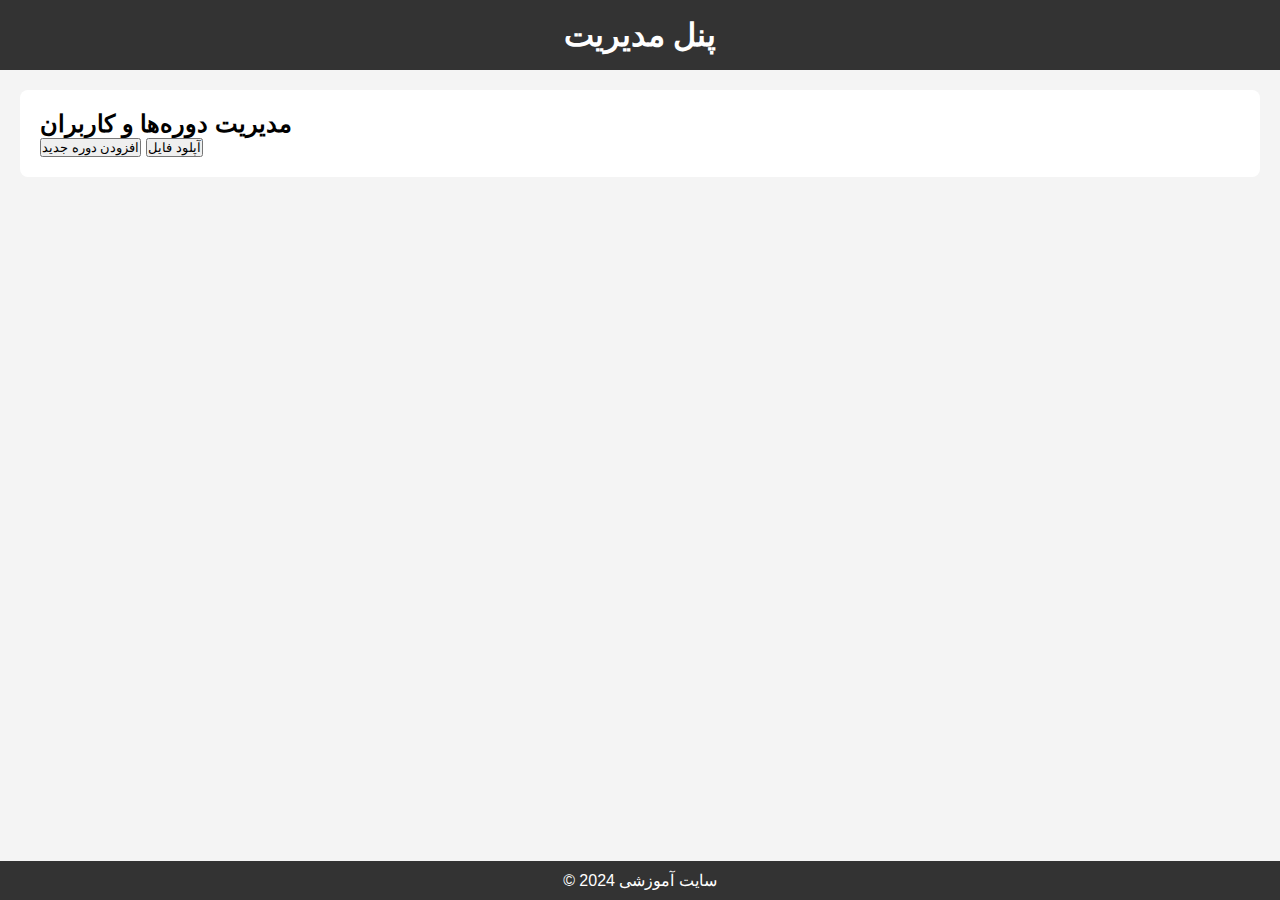
<file: admin.html>
<!DOCTYPE html>
<html lang="fa">
<head>
    <meta charset="UTF-8">
    <meta name="viewport" content="width=device-width, initial-scale=1.0">
    <title>پنل مدیریت</title>
    <link rel="stylesheet" href="styles.css">
</head>
<body>
    <header>
        <h1>پنل مدیریت</h1>
    </header>

    <section>
        <h2>مدیریت دوره‌ها و کاربران</h2>
        <button id="addCourseButton">افزودن دوره جدید</button>
        <button id="uploadFileButton">آپلود فایل</button>
    </section>

    <footer>
        <p>&copy; 2024 سایت آموزشی</p>
    </footer>

    <script src="script.js"></script>
</body>
</html>
</file>
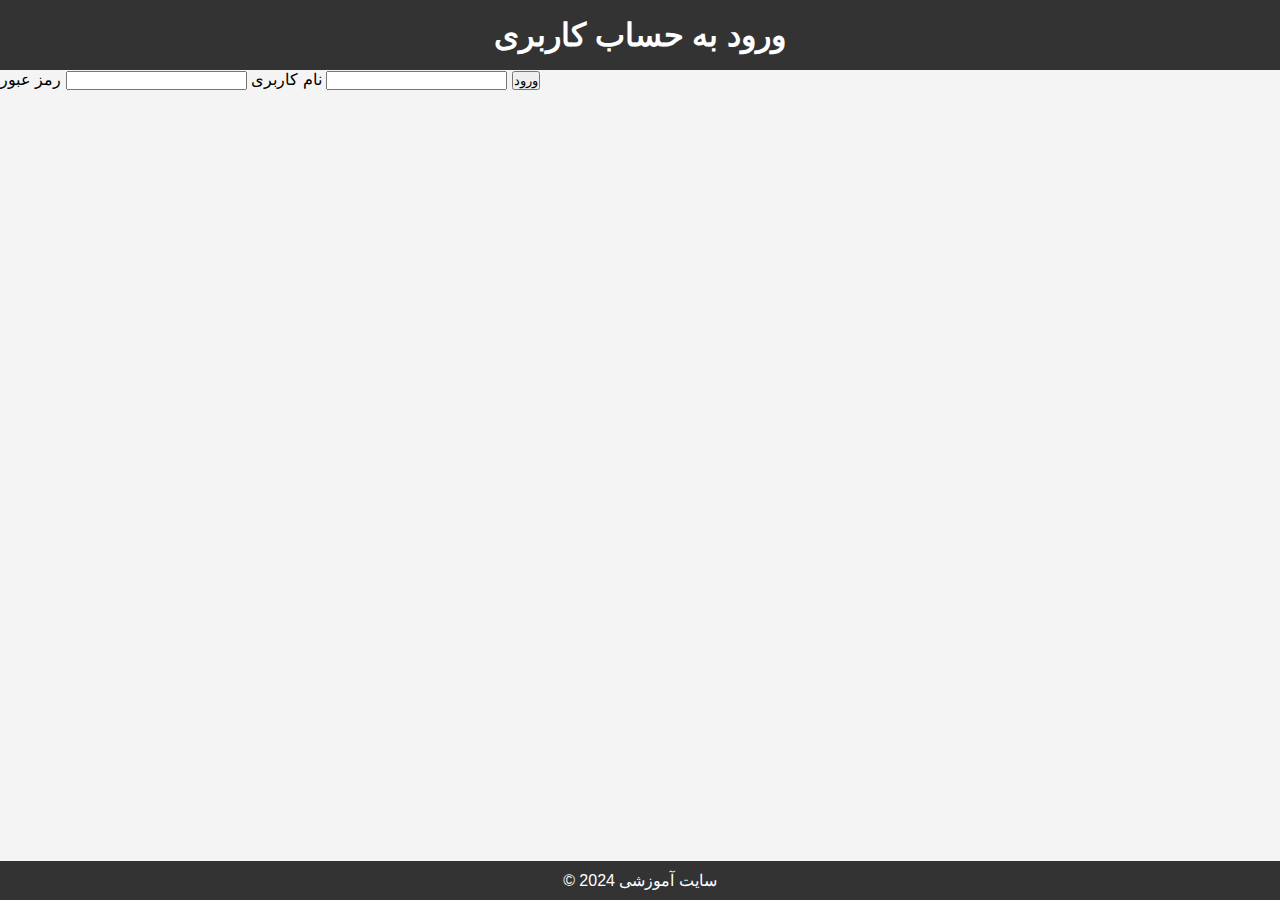
<file: login.html>
<!DOCTYPE html>
<html lang="fa">
<head>
    <meta charset="UTF-8">
    <meta name="viewport" content="width=device-width, initial-scale=1.0">
    <title>ورود</title>
    <link rel="stylesheet" href="styles.css">
</head>
<body>
    <header>
        <h1>ورود به حساب کاربری</h1>
    </header>

    <form id="loginForm">
        <label for="username">نام کاربری</label>
        <input type="text" id="username" required>
        
        <label for="password">رمز عبور</label>
        <input type="password" id="password" required>
        
        <button type="submit">ورود</button>
    </form>

    <footer>
        <p>&copy; 2024 سایت آموزشی</p>
    </footer>

    <script src="script.js"></script>
</body>
</html>
</file>
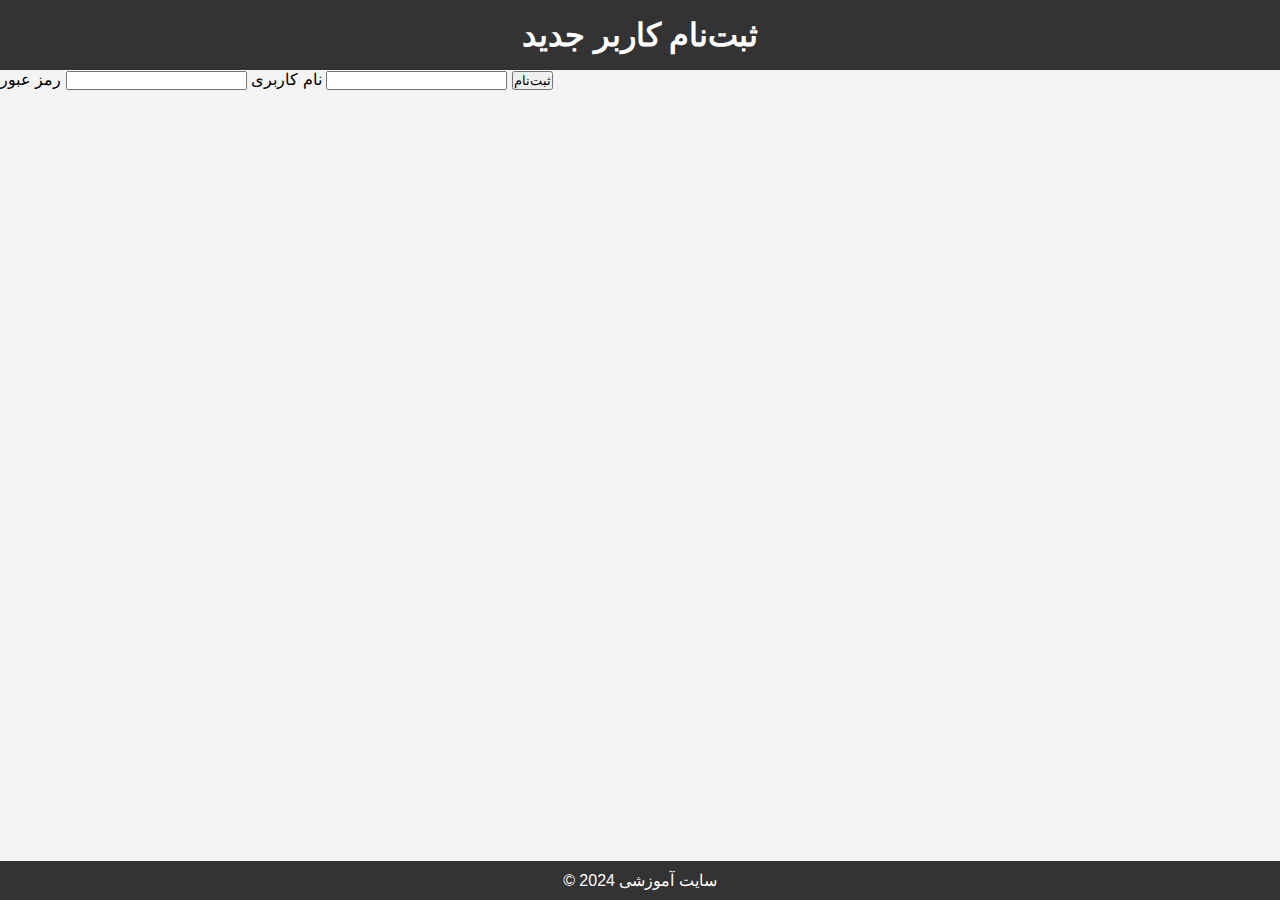
<file: register.html>
<!DOCTYPE html>
<html lang="fa">
<head>
    <meta charset="UTF-8">
    <meta name="viewport" content="width=device-width, initial-scale=1.0">
    <title>ثبت‌نام</title>
    <link rel="stylesheet" href="styles.css">
</head>
<body>
    <header>
        <h1>ثبت‌نام کاربر جدید</h1>
    </header>

    <form id="registerForm">
        <label for="newUsername">نام کاربری</label>
        <input type="text" id="newUsername" required>
        
        <label for="newPassword">رمز عبور</label>
        <input type="password" id="newPassword" required>
        
        <button type="submit">ثبت‌نام</button>
    </form>

    <footer>
        <p>&copy; 2024 سایت آموزشی</p>
    </footer>

    <script src="script.js"></script>
</body>
</html>
</file>
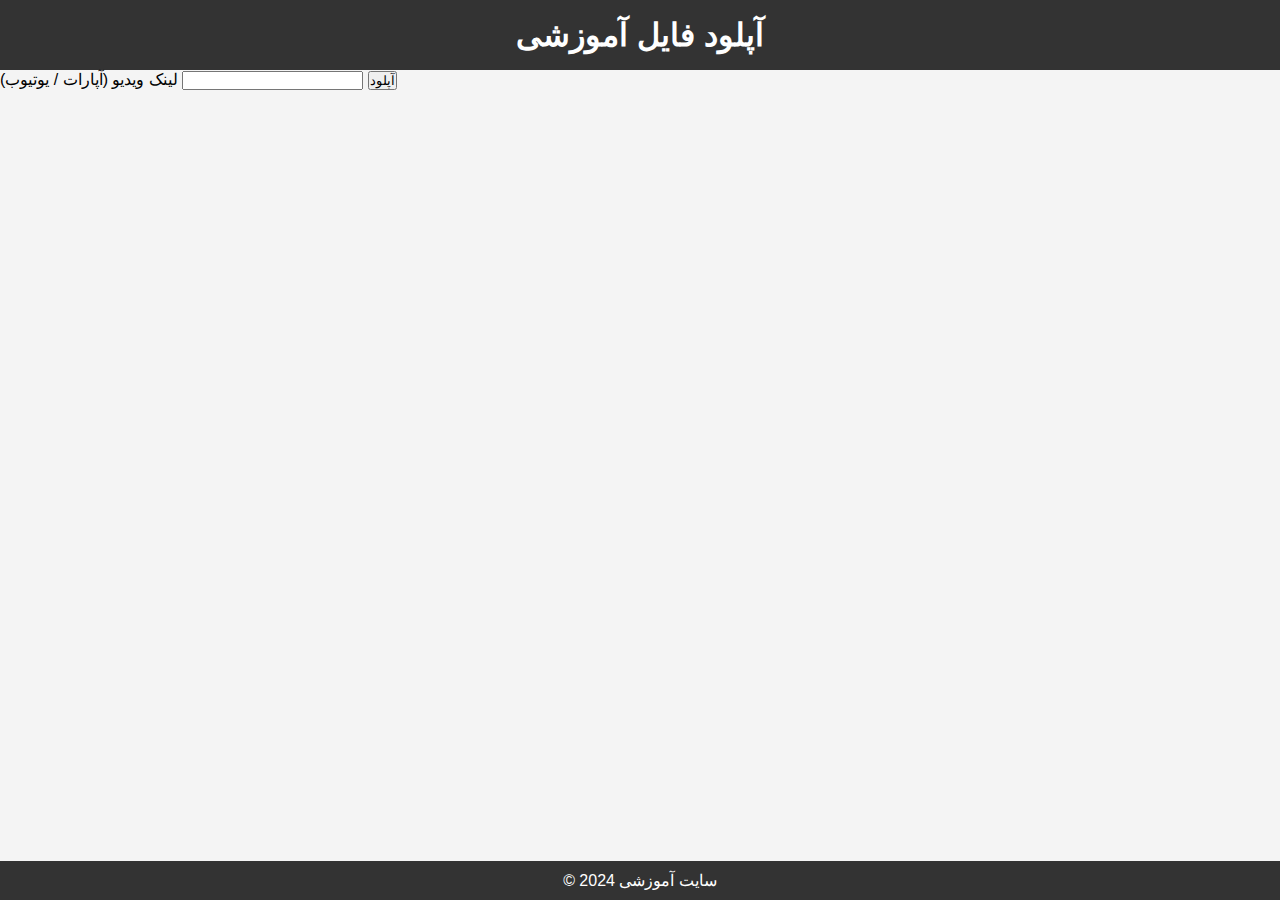
<file: upload.html>
<!DOCTYPE html>
<html lang="fa">
<head>
    <meta charset="UTF-8">
    <meta name="viewport" content="width=device-width, initial-scale=1.0">
    <title>آپلود فایل</title>
    <link rel="stylesheet" href="styles.css">
</head>
<body>
    <header>
        <h1>آپلود فایل آموزشی</h1>
    </header>

    <form id="uploadForm">
        <label for="videoLink">لینک ویدیو (آپارات / یوتیوب)</label>
        <input type="text" id="videoLink" required>
        
        <button type="submit">آپلود</button>
    </form>

    <footer>
        <p>&copy; 2024 سایت آموزشی</p>
    </footer>

    <script src="script.js"></script>
</body>
</html>
</file>
<file: styles.css>
* {
    margin: 0;
    padding: 0;
    box-sizing: border-box;
}

body {
    font-family: Arial, sans-serif;
    background-color: #f4f4f4;
}

header {
    background-color: #333;
    color: white;
    padding: 1em;
    text-align: center;
}

nav a {
    margin: 0 15px;
    color: white;
    text-decoration: none;
}

nav a:hover {
    text-decoration: underline;
}

section {
    padding: 20px;
    background-color: white;
    margin: 20px;
    border-radius: 8px;
}

footer {
    text-align: center;
    padding: 10px;
    background-color: #333;
    color: white;
    position: fixed;
    width: 100%;
    bottom: 0;
}
</file>
